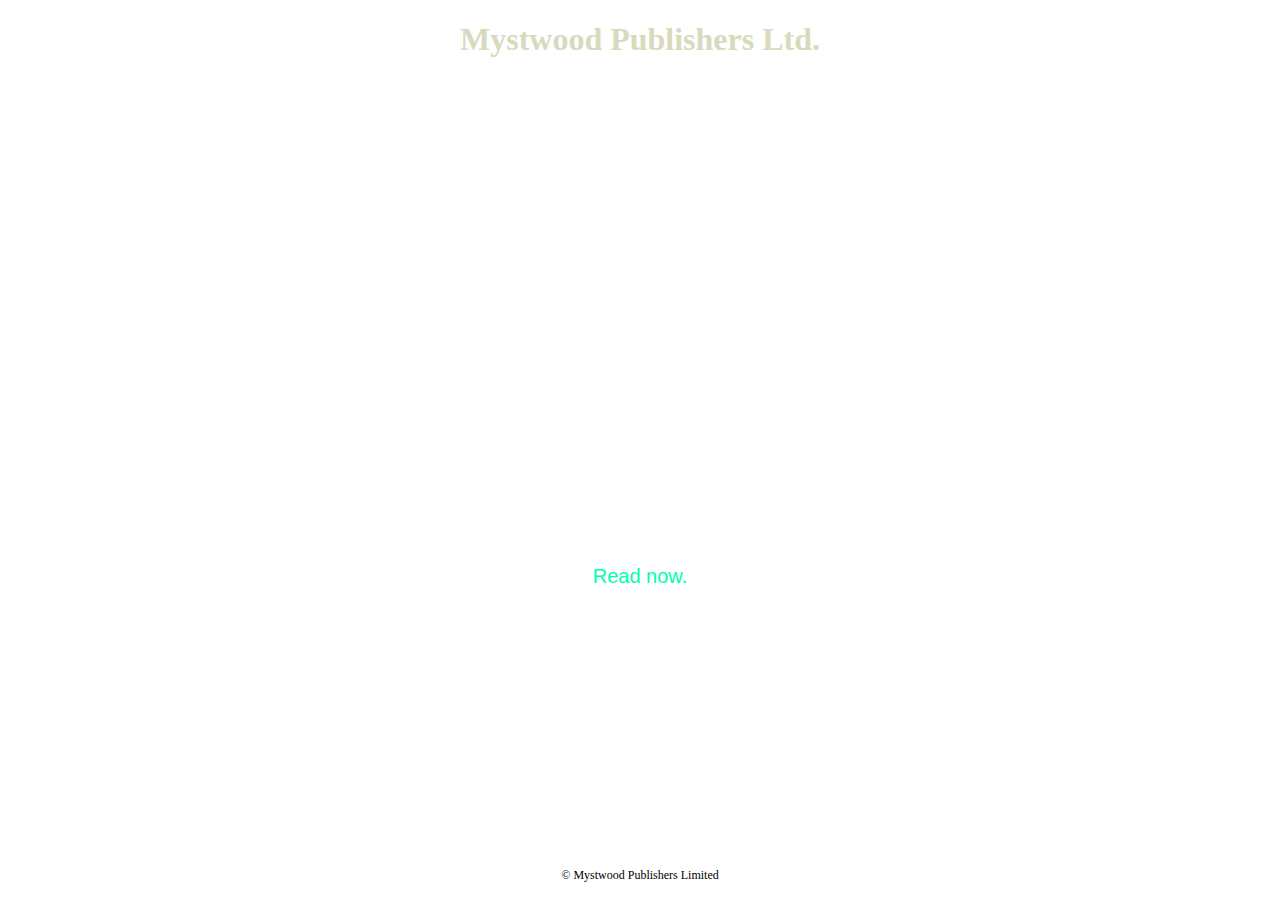
<file: codecademy/css_setup/index.html>
<!DOCTYPE html>
<html lang="de">
<head>
	<meta charset="UTF-8">
    <meta http-equiv="X-UA-Compatible" content="IE=edge">
    <meta name="viewport" content="width=device-width, initial-scale=1.0">
	<title>Sprout</title>
	<link rel="stylesheet" type="text/css" href="style.css"/>
</head>
<body>
	<h1>Mystwood Publishers Ltd.</h1>
	<div class="hero">
		<h2>Sprout.</h2>
		<p>A book by J. Daniel Bedford</p>
		<a href="#">Read now.</a>
	</div>
	<p id="footer">&copy; Mystwood Publishers Limited</p>
</body>
</html>
</file>
<file: codecademy/css_setup/style.css>
body {
	height: 100%;
	margin: 0;
	text-align: center;
	width: 100%;
}

h1 {
	font-size: 32px;
  font-family: Palatino, 'Palatino Linotype', serif;
  color: rgb(216,218,190);
}

h2 {
	font-size: 56px;
}


.hero {
	padding: 250px 0;
	margin: 30px;
  font-family: 'Trebuchet MS', Helvetica, sans-serif; 
  background-image: url("https://content.codecademy.com/projects/make-a-website/lesson-2/bg.jpg");
  background-size: cover;
  color: #ffffff;
}


p {
  font-size: 2rem;
}

.hero a {
	color: #00FFAA;
	font-size: 1.25em;
	text-decoration: none;
}

#footer {
  font-size: 0.75rem;
}
</file>
